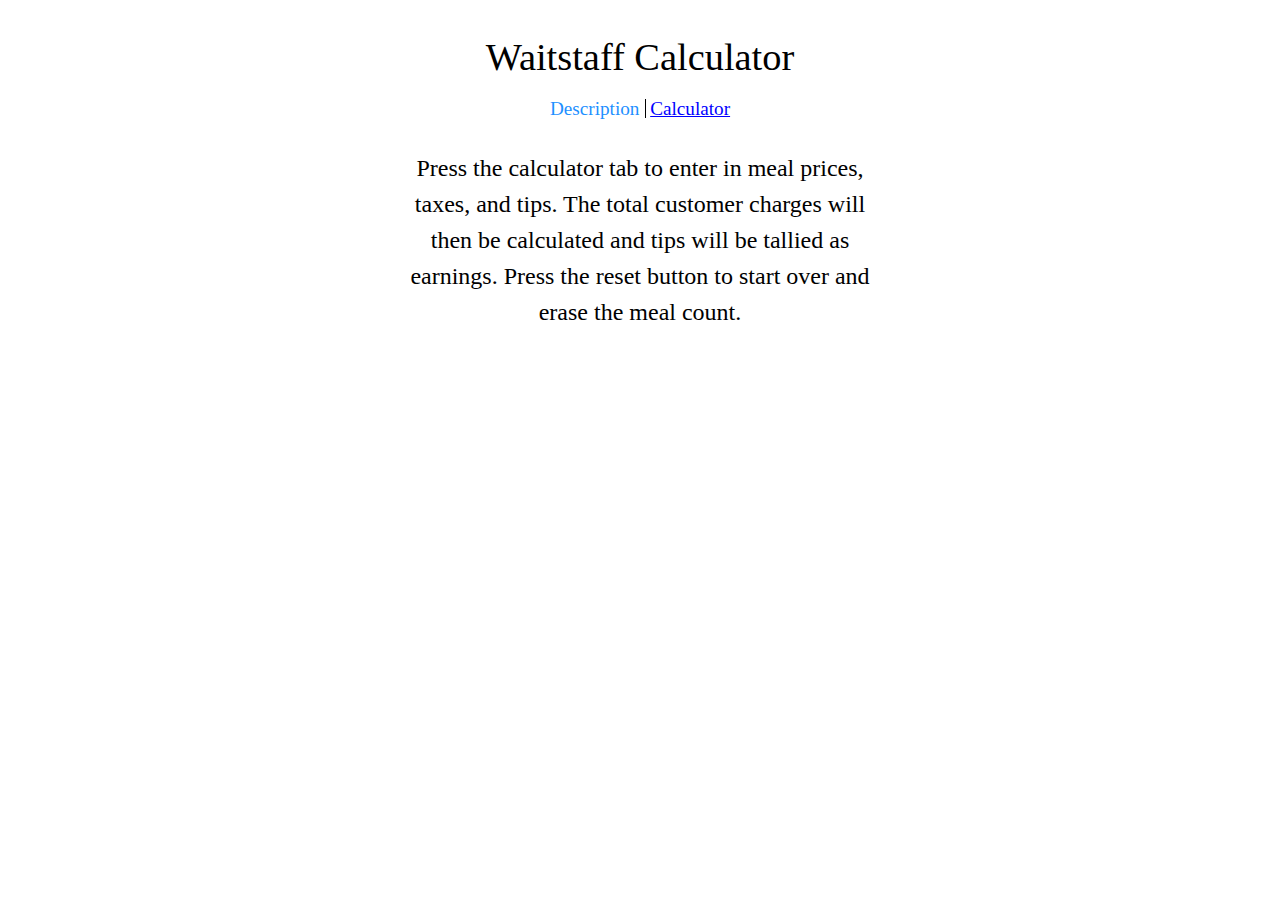
<file: index.html>
<!DOCTYPE html>
<html lang="en" ng-app="myApp">
<head>
	<meta charset="UTF-8">
	<title>Waitstaff Calculator</title>
	<link rel="stylesheet" href="css/reset.css">
	<link rel="stylesheet" href="css/style.css">
	<!-- <base href="/waitstaff-calculator/"> -->
</head>
<body ng-controller="MainCtrl as m" ng-class="{loading: isLoading}">
	
	<header>
		<h1>Waitstaff Calculator</h1>
	</header>
	
	<nav>
		<ul>
			<li><a href="#/" id="desc" ng-click="m.click()">Description</a></li>
			<li><a href="#/calculator" id="calc" ng-click="m.click()">Calculator</a></li>
		</ul>
	</nav>

	<div class="animate-view-container">
	    <div ng-view class="animate-view"></div>
	</div>


	<script src="js/angular-1.3.10/angular.min.js"></script>
	<script src="js/angular-1.3.10/angular-route.min.js"></script>
	<script src="js/angular-1.3.10/angular-animate.min.js"></script>
	<script src="js/app.js"></script>
	<script src="js/controllers/MainCtrl.js"></script>
	<script src="js/controllers/CalcCtrl.js"></script>
</body>
</html>
</file>
<file: css/style.css>
/** {
	outline: 1px solid red;
}*/

header {
	text-align: center;
}

nav {
	text-align: center;
	margin-bottom: 2em;
	margin-top: -1em;
}

nav li {
	display: inline-block;
	font-size: 1.2em;
}

nav li:first-child {
	border-right: 1px solid black;
	padding-right: 0.3em;
}

nav a {
	color: blue;
}

nav a:hover {
	color: steelblue;
}

nav a.active {
	color: dodgerblue;
	text-decoration: none;
}

h1 {
	font-size: 2.4em;
	margin: 1em;
}

h2 {
	font-size: 1.4em;
	margin: 0.5em;
}

p {
	font-size: 1.5em;
	margin: 0.5em;
	line-height: 1.5em;
	text-align: center;
}

span,
label {
	width: 50%;
	display: inline-block;
	text-align: right;
}

main {
	width: 70%;
	margin: 0 auto;
}

table {
	margin-left: 30%;
}

tr {
	line-height: 1.7em;
}

footer {
	text-align: right;
	margin-right: 25%;
}

.error {
	text-align: center;
	margin-top: -1.5em;
	margin-bottom: 1em;
	color: red;
	font-weight: bold;
}

.group:before,
.group:after {
    content: "";
    display: table;
} 
.group:after {
    clear: both;
}
.group {
    zoom: 1; /* For IE 6/7 (trigger hasLayout) */
}

.description {
	width: 40%;
}

.input-col,
.output-col {
	float: left;
}

.input-col {
	width: 49.5%;
	border: 2px solid dodgerblue;
}

.output-col {
	width: 33%;
	margin-left: 1em;
	border: 2px solid indianred;
	margin-bottom: 1em;
}

.content-header {
	border-bottom: 1px solid blue;
	overflow: auto;
}

.row {
	margin: 1em 0;
}

.total {
	border-top: 1px solid steelblue;
}

.buttons {
	margin: 3em 0;
}

.td-size-set {
	width: 70%;
	text-align: right;
	padding-right: 10px;
}

#earnings-table {
	margin-left: 20%;	
}

/*.loading {
  position:relative;
  height:100%;
}

.loading:after {
  position:absolute;
  content:"";
  left:0;
  bottom:0;
  right:0;
  top:20%;
  z-index:1000;
  background:rgba(255,255,255,0.9) no-repeat center center;
  background-image: url('../images/loading-animation.gif');
}*/

.animate-view-container { position:relative; min-height: 100%; }
.animate-view.ng-enter,
.animate-view.ng-leave {
    transition:1s linear all;
    -webkit-transition:1s linear all;
    position:absolute;
    top:0;
    left:0;
    right:0;
    bottom:0;
    background:#eee;
}
.animate-view.ng-enter { opacity:0; z-index:100; }
.animate-view.ng-enter.ng-enter-active { opacity:1; }
.animate-view.ng-leave { opacity:1; z-index:99; }
.animate-view.ng-leave.ng-leave-active { opacity:0; }
</file>
